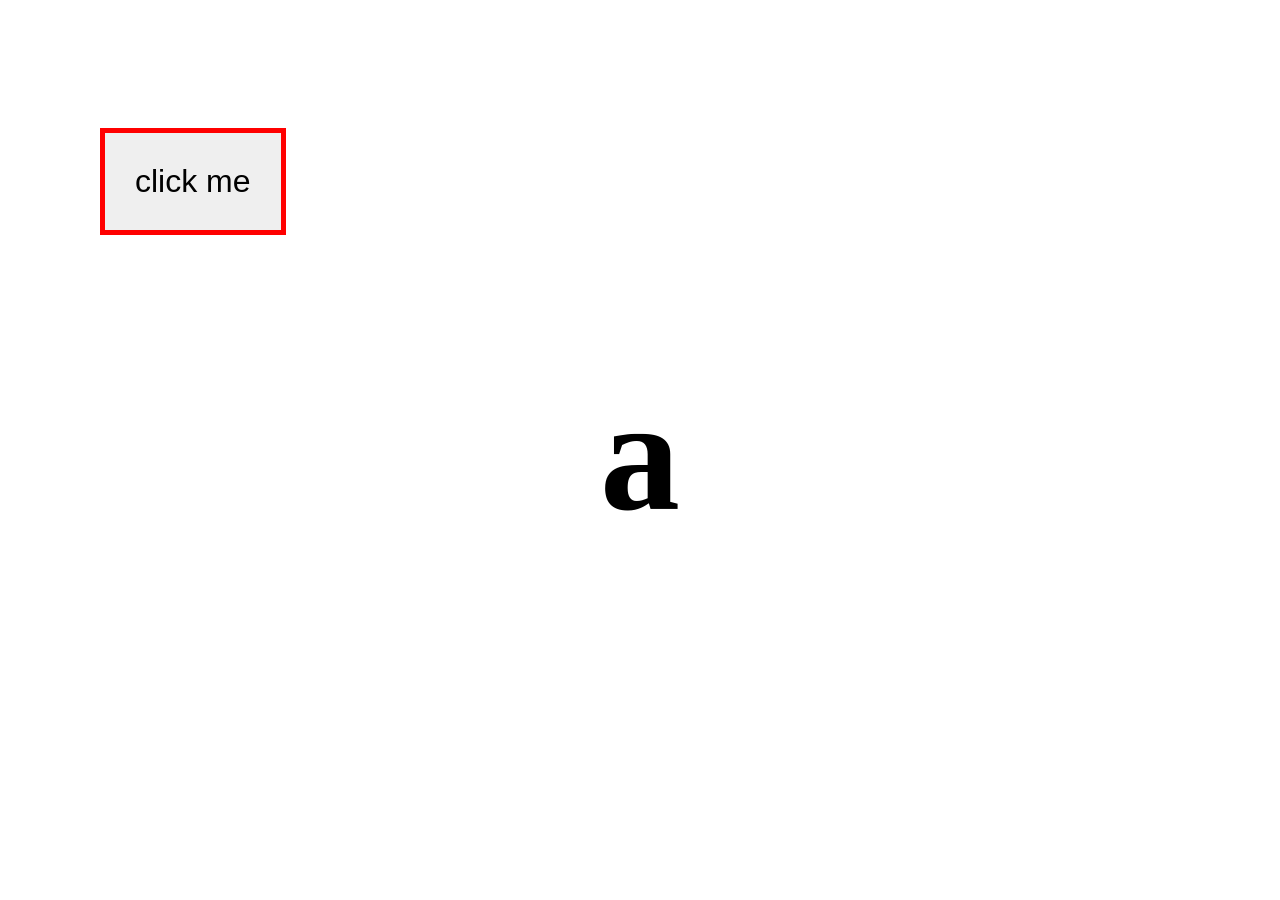
<file: jstutorial/index.html>
<!DOCTYPE html>
<html lang="en">

<head>
    <meta charset="UTF-8">
    <meta name="viewport" content="width=device-width, initial-scale=1.0">
    <title>Document</title>
   
    <link rel="stylesheet" href="style.css">
</head>

<body>
   <!-- <h1 id="xyz">THIS IS MY HEADING </h1> -->
    <!-- <div>
        <h1>hello bro 1</h1>
        <h1>hello bro 2</h1>
        <h1>hello bro 3</h1>
        <h1>hello bro 4</h1>
    </div>  -->



    <!-- <ul>
        <li>hello 1 </li>
        <li>hello 2 </li>
        <li>hello 3 </li>
        <li>hello 4 </li>
        <li>hello 5 </li>
    </ul> -->

 <button>click me</button>     
 <!-- <input type="text" name="" id="id">
 <select>
    <option value="device selected" selected disabled>device selected</option>
    <option value="apple">apple</option>
    <option value="samsung">samsung</option>
    <option value="oppo">oppo</option>
    <option value="vivo">vivo</option>
 </select> -->


<div class="main">
    <h1>a</h1>
</div>




 

    









     <script src="script.js"></script>
</body>

</html>
</file>
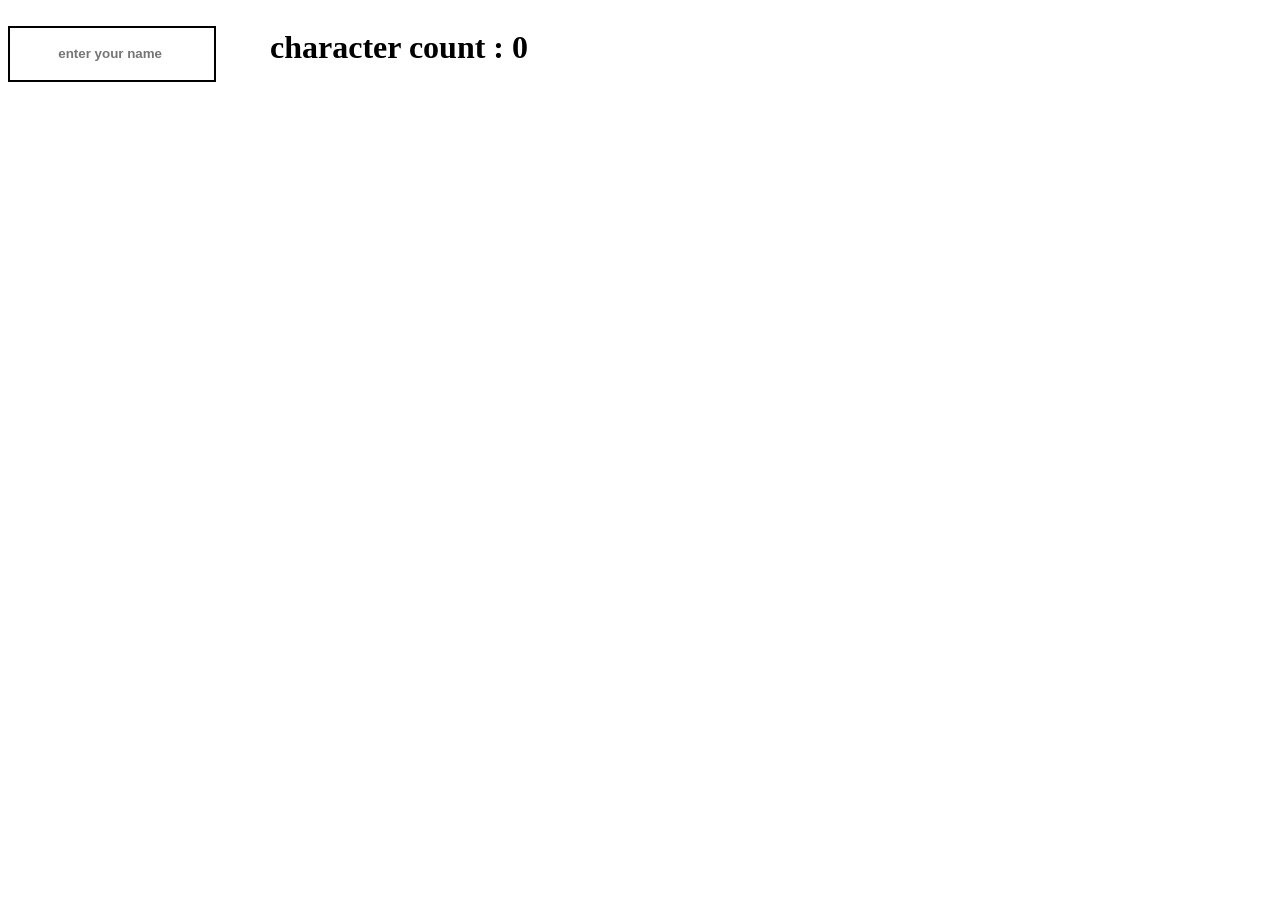
<file: jstutorial/characterscounter.html>
<!DOCTYPE html>
<html lang="en">
<head>
    <meta charset="UTF-8">
    <meta name="viewport" content="width=device-width, initial-scale=1.0">
    <title>Document</title>
    <style>
        input{
            height: 50px;
            width: 200px;
            text-align: center;
            font-weight: 900;
            border: 2px solid black;

        }
        h1{
            margin-left:50px ;
            display: inline-block;
            
        }
    </style>
</head>
<body>
<input type="text" placeholder="enter your name ">
<h1>character count : <span>0</span></h1>


    <script src="character.js"></script>
</body>
</html>
</file>
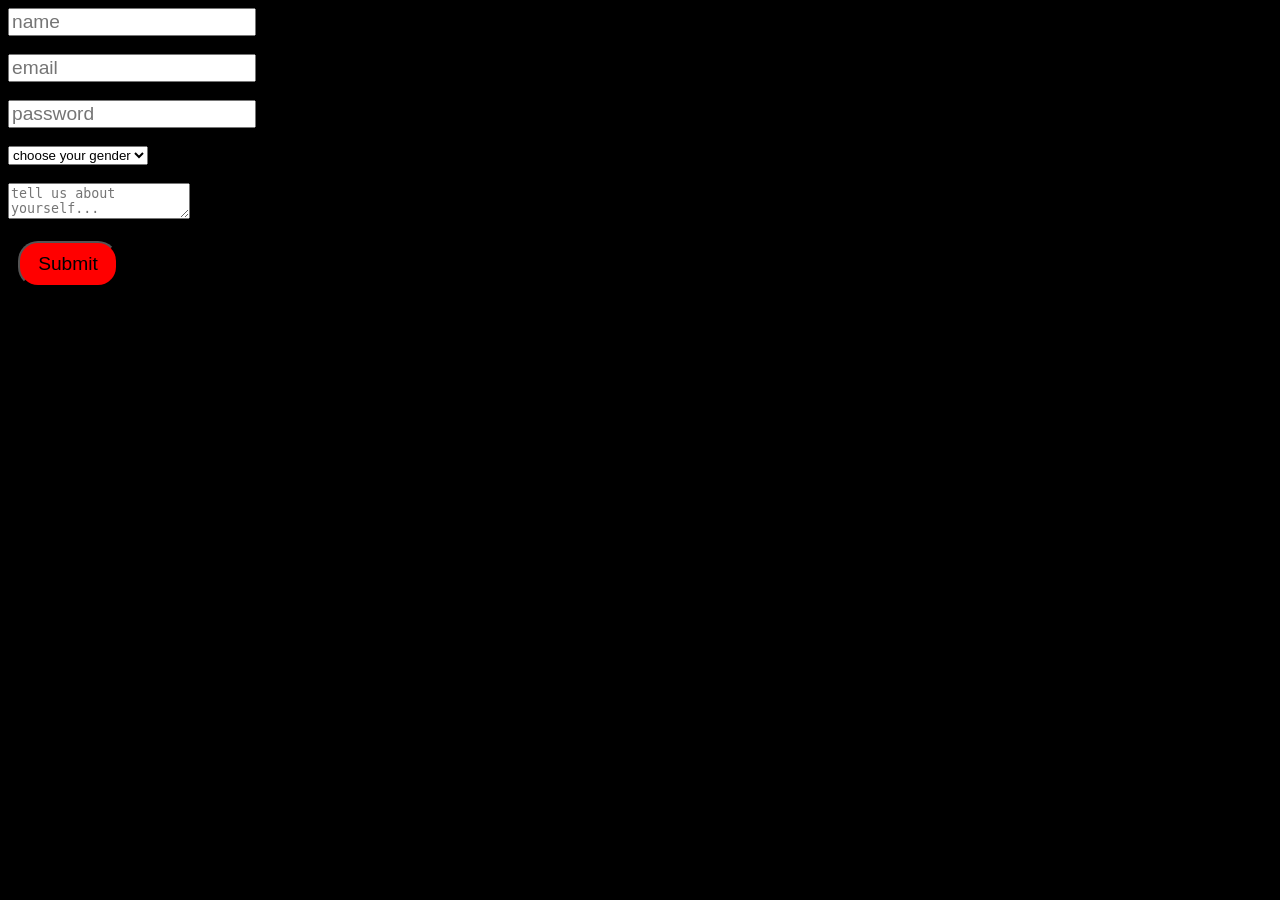
<file: jstutorial/forms.html>
<!DOCTYPE html>
<html lang="en">
<head>
    <meta charset="UTF-8">
    <meta name="viewport" content="width=device-width, initial-scale=1.0">
    <title>Document</title>
    <style>
        body{
            background: black;
        }

      #submit{
        background-color: red;
        padding: 10px;
        width: 100px;
        font-size: larger;
        border-radius: 20px;
        margin-left: 10px;
      }
      input{
        font-size: larger;
      }

      #hide{
        display: none;
        color: red;
      }


    </style>
</head>
<body>
    <form >
    <input type="text" id="name" placeholder="name"><br><br>
    <div id="hide">
        <small>YOUR NAME SHOULD HAVE ATLEAST MORE THAN 2 CHARACTER</small><br><br>
    </div>
    
    <input type="email" placeholder="email"><br><br>
    <input type="password" placeholder="password"><br><br>
    <select>
        <option selected disabled >choose your gender</option>
         <option value="male">male</option>
        <option value="female">female</option>
        <option value="others">others</option>
    </select><br><br>
    <textarea placeholder="tell us about yourself..."></textarea><br><br>
    <input type="submit" id="submit">

</form>


    <script src="forms.js"></script>
</body>
</html>
</file>
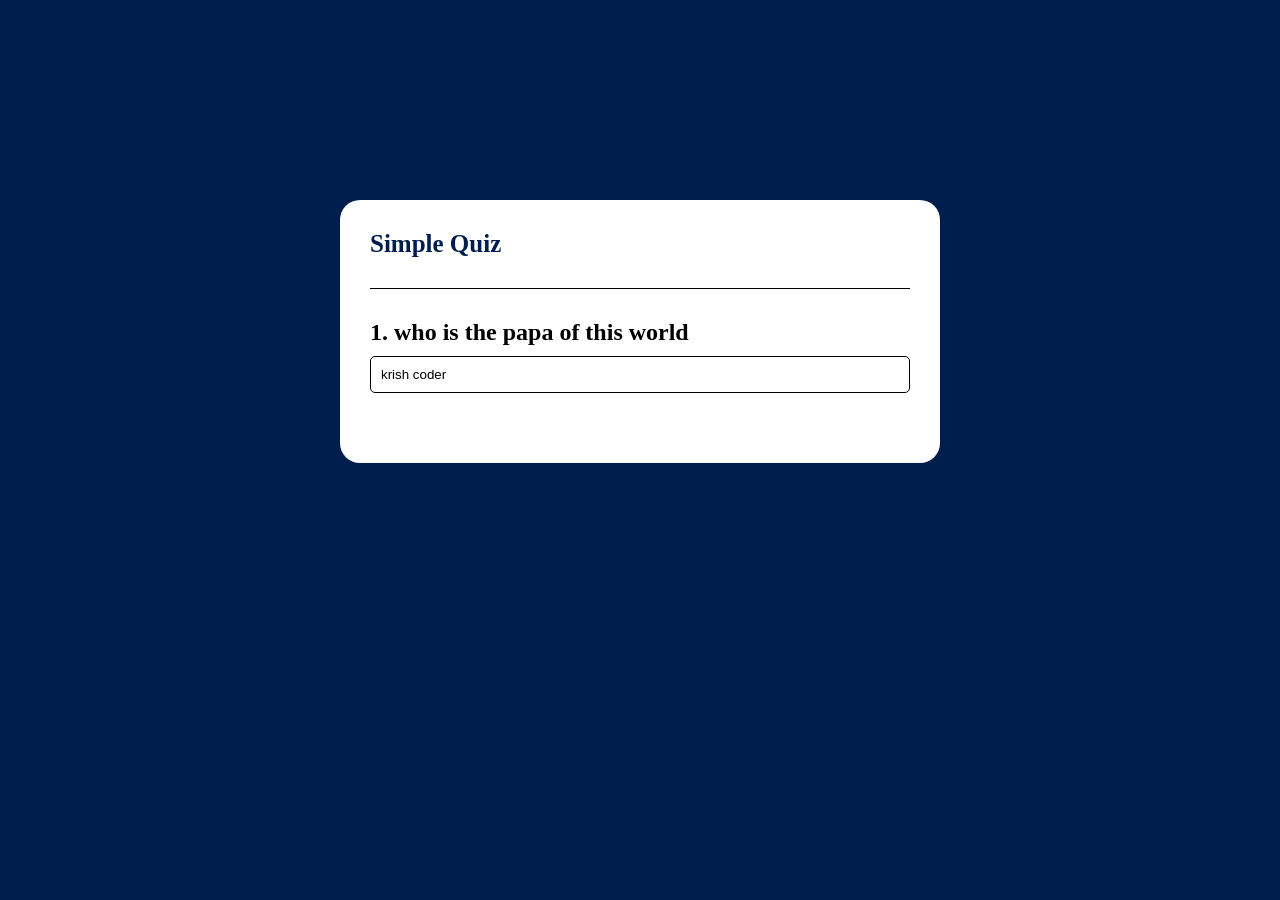
<file: jstutorial/quizmaster.html>
<!DOCTYPE html>
<html lang="en">

<head>
    <meta charset="UTF-8">
    <meta name="viewport" content="width=device-width, initial-scale=1.0">
    <title>QUIZ MASTER</title>
    <link rel="stylesheet" href="quiz.css">
</head>

<body>
    <div class="app">
        <h1>Simple Quiz</h1>
        <div class="quiz">
            <h2 id="question">Question goes here</h2>
            <div id="answerbutton">
                <button class="btn">Answer 1</button>
                <button class="btn">Answer 2</button>
                <button class="btn">Answer 3</button>
                <button class="btn">Answer 4</button>
            </div>

<button id="nxt-btn"> NEXT </button>




        </div>
    </div>

    <script src="quiz.js"></script>
</body>

</html>
</file>
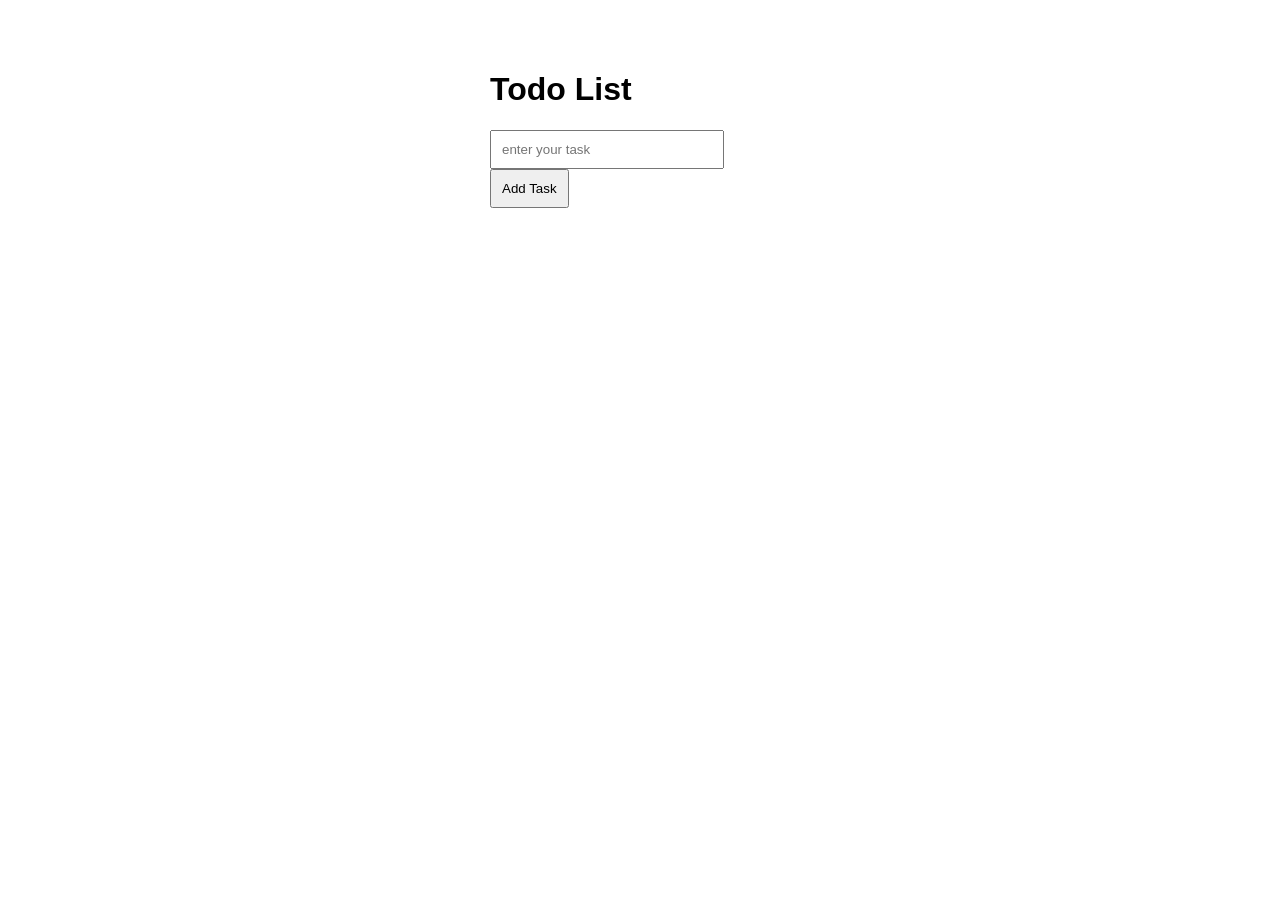
<file: jstutorial/todolist.html>
<!DOCTYPE html>
<html lang="en">

<head>
    <meta charset="UTF-8">
    <meta name="viewport" content="width=device-width, initial-scale=1.0">
    <title>Todo List</title>
    <link rel="stylesheet" href="todo.css">
</head>

<body>
    <div class="container">
        <h1>Todo List </h1>
        <input type="text" id="taskinput" placeholder="enter your task">
        <button id="addBtn"> Add Task</button>
        <ul id="tasklist"></ul>
    </div>
    <script src="todo.js"></script>
</body>

</html>
</file>
<file: jstutorial/style.css>
/* * {
    box-sizing: border-box;
}

.nav {
    height: 50px;
    width: 100%;
    background-color: grey;
    border: 2px solid black;
    border-radius: 40px;
    text-align: center;
    font-size: x-large;
    gap: 10px;
    display: flex;
    justify-content: space-evenly;
    align-items: center;
    
    
}
.contianer{
    height: 600px;
    width: 100%;
    margin-top:50px ;
    background-color: rgb(217, 213, 213);
}
.items{
   height: 200px;
   width: 200px;
    background-color: lightcoral;
     border: 2px solid black;
    display: grid;
    grid-template-columns: repeat(4,1fr);
    grid-template-rows: repeat(4,1fr);




} */
 
*{
    box-sizing: border-box;
    margin: 0;
    padding: 0;
}

button{
 margin: 10% 100px;
    border: 5px solid red;
    padding: 30px;
    font-size: xx-large;
}

.hello{
    color: black;
    box-shadow: 10px 10px 10px red;
    font-family: 'Gill Sans', 'Gill Sans MT', Calibri, 'Trebuchet MS', sans-serif;
    font-size: xx-large;
    text-align: center;
    padding: 300px;
    border: 2px solid black;
    border-radius: 50%;
 };





 #main{
    height: 100%;
    width: 100%;
    display: flex;
    justify-content: center;
    align-items: center;
 }

 h1{
    text-align: center;
     font-size: 10rem;
     user-select: none ;
 }
</file>
<file: jstutorial/quiz.css>
*{
    margin: 0;
    padding: 0;
    box-sizing: border-box;

}

body{
    background-color: #001e4d;
}

.app{
    background: #fff;
    width: 90%;
    max-width: 600px;
    padding:30px;
    margin: 200px auto 0;
    border-radius: 20px;
}

.app h1{
    font-size: 25px;
    color: #001e4d;
    border-bottom: 1px solid black;
    padding-bottom: 30px;
    font-weight: 600;
}

.quiz{
    padding: 30px 0;
};

.quiz h2{
    font-size: 18px;
    color: black;
    font-weight: 600;
}

.btn{
    background: #fff;
    color: black;
    font-weight: 500;
    width: 100%;
    border: 1px solid black ;
    padding: 10px;
    margin: 10px 0;
    text-align: left;
    border-radius: 5px;
    cursor: pointer;
    transition: all 0.3;
}

.btn:hover{
    background: black;
    color: white ;
    
}

#nxt-btn{
    background:#001e4d ;
    color: #fff;
    font-weight: 500;
    width: 150px;
    padding: 10px;
    margin: 20px auto 0;
    border-radius: 5px;
    cursor: pointer;
    display: none;
}
</file>
<file: jstutorial/todo.css>
body{
    font-family: arial;
    display: flex;
    justify-content: center;
    margin-top: 50px;
}

.container{
    width: 300px;
}

input{
    width: 70%;
    padding: 10px;
}

button{
    padding: 10px;
    cursor: pointer;
}

li{
    margin-top:10px;
    background: lightgray;
    padding: 10px;
    list-style: none;
}
</file>
